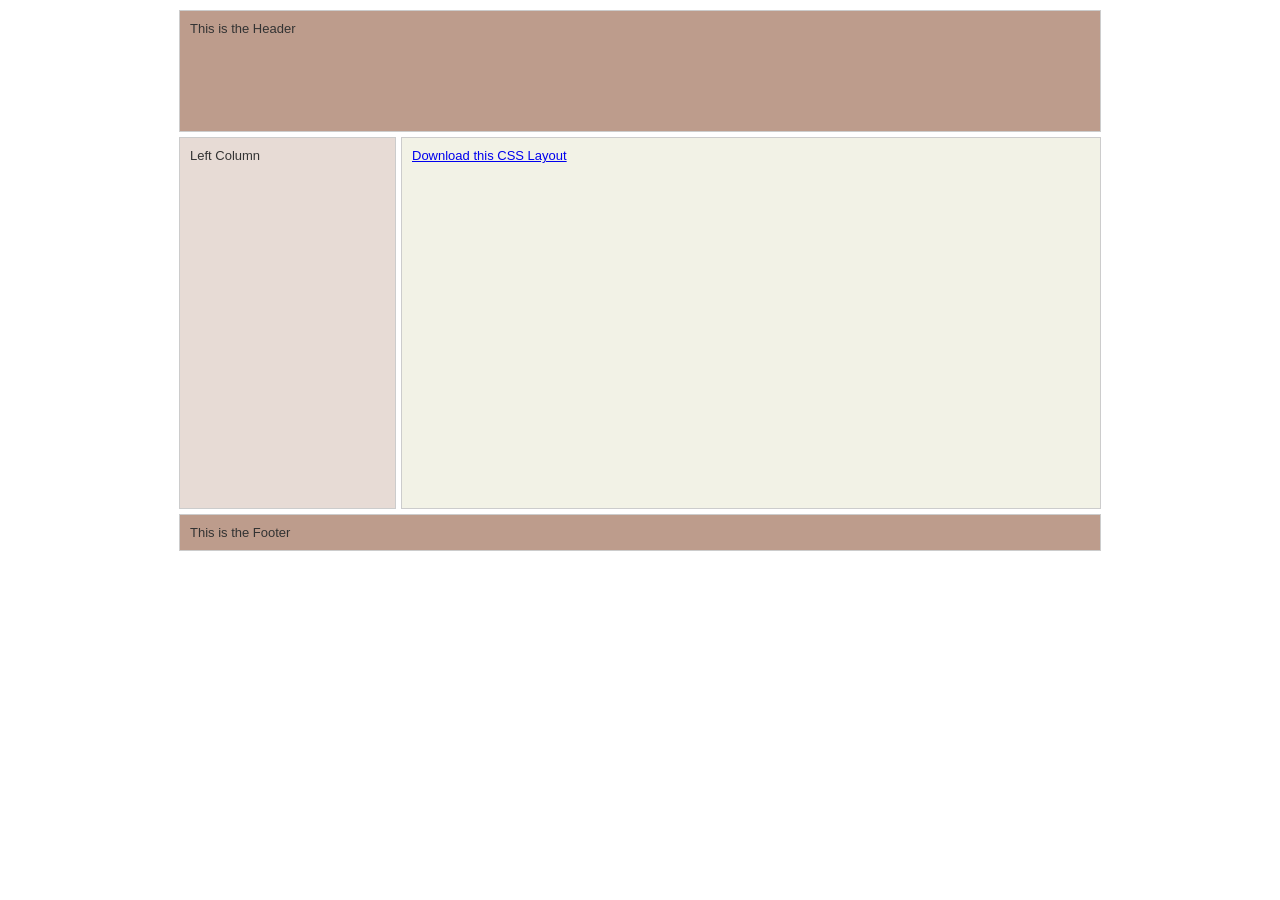
<file: static/index.html>
<!DOCTYPE html PUBLIC "-//W3C//DTD XHTML 1.0 Strict//EN" "http://www.w3.org/TR/xhtml1/DTD/xhtml1-strict.dtd">
<html xmlns="http://www.w3.org/1999/xhtml">
<head>
<meta http-equiv="Content-Type" content="text/html; charset=iso-8859-1" />
<title>Fixed Width CSS Layouts - 2 Column - fw-12-2-col</title>
<link rel="stylesheet" type="text/css" href="main.css" />
</head>

<body>

   <!-- Begin Wrapper -->
   <div id="wrapper">
   
         <!-- Begin Header -->
         <div id="header">
		 
		       This is the Header		 
			   
		 </div>
		 <!-- End Header -->
		 
		 <!-- Begin Left Column -->
		 <div id="leftcolumn">
		 
		       Left Column
		 
		 </div>
		 <!-- End Left Column -->
		 
		 <!-- Begin Right Column -->
		 <div id="rightcolumn">
		       
	          <a href="#">Download this CSS Layout</a>		 
		 
		 </div>
		 <!-- End Right Column -->
		 
		 <!-- Begin Footer -->
		 <div id="footer">
		       
			   This is the Footer		
			    
	     </div>
		 <!-- End Footer -->
		 
   </div>
   <!-- End Wrapper -->
   
</body>
</html>
</file>
<file: static/main.css>
/*
      Created by Keith Donegan of Code-Sucks.com
	  
	  E-Mail: Keithdonegan@gmail.com
	  
	  You can do whatever you want with these layouts,
	  but it would be greatly appreciated if you gave a link
	  back to http://www.code-sucks.com
	  
*/

* { padding: 0; margin: 0; }

body {
 font-family: Arial, Helvetica, sans-serif;
 font-size: 13px;
}
#wrapper { 
 margin: 0 auto;
 width: 922px;

}
#header {
 color: #333;
 width: 900px;
 float: left;
 padding: 10px;
 border: 1px solid #ccc;
 height: 100px;
 margin: 10px 0px 5px 0px;
 background: #BD9C8C;
}
#leftcolumn { 
 color: #333;
 border: 1px solid #ccc;
 background: #E7DBD5;
 margin: 0px 5px 5px 0px;
 padding: 10px;
 height: 350px;
 width: 195px;
 float: left;
}
#rightcolumn { 
 float: right;
 color: #333;
 border: 1px solid #ccc;
 background: #F2F2E6;
 margin: 0px 0px 5px 0px;
 padding: 10px;
 height: 350px;
 width: 678px;
 display: inline;
}
#footer { 
 width: 900px;
 clear: both;
 color: #333;
 border: 1px solid #ccc;
 background: #BD9C8C;
 margin: 0px 0px 10px 0px;
 padding: 10px;
}
</file>
